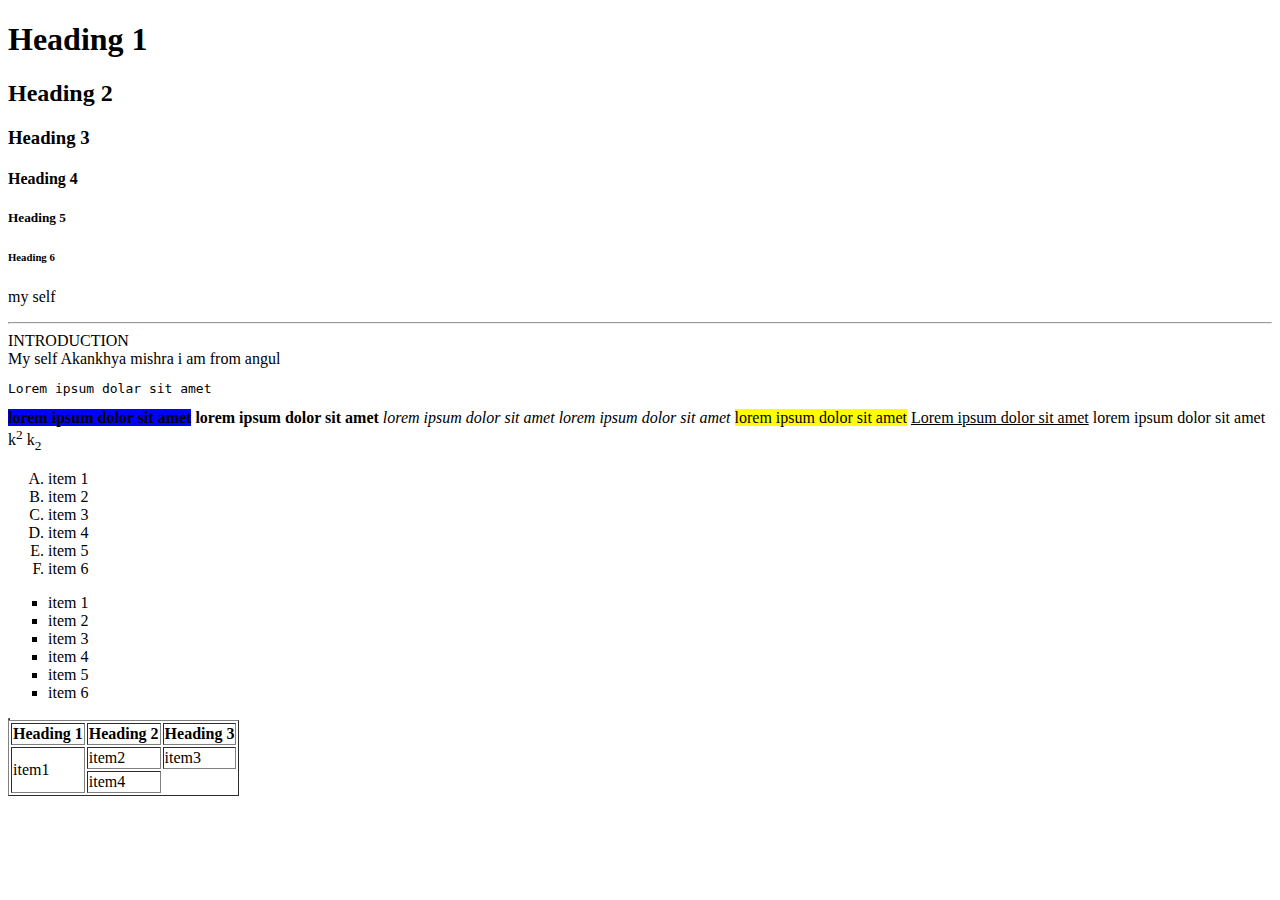
<file: june/week1/day1/index.html>
<!DOCTYPE html>
<html lang="en">
<head>
    <meta charset="UTF-8">
    <meta name="viewport" content="width=device-width, initial-scale=1.0">
    <title>Document</title>
</head>
<body>
    <!--heading-->
    <h1>Heading 1</h1>
    <h2>Heading 2</h2>
    <h3>Heading 3</h3>
    <h4>Heading 4</h4>
    <h5>Heading 5</h5>
    <h6>Heading 6</h6>

    <!--paragraph-->
    <p>my self </p>
    <!---Horizentally row-->
    <hr>

    <!--Break the line -->
    INTRODUCTION <br> My self Akankhya mishra i am from angul
    <!--preformatted tag-->
    <pre>Lorem ipsum dolar sit amet</pre>

    <!--formatting tag-->
    <b style="background-color: blue;">lorem ipsum dolor sit amet</b>
    <strong>lorem ipsum dolor sit amet</strong>
    <i>lorem ipsum dolor sit amet</i>
    <em>lorem ipsum dolor sit amet</em>
    <mark>lorem ipsum dolor sit amet</mark>
    <u>Lorem ipsum dolor sit amet</u>
    <abber>lorem ipsum dolor sit amet</abber>
    k<sup>2</sup>
    k<sub>2</sub>


    <!--html list-->
    <!--order list-->
    <ol type="A">
        <!--list item-->
        <li>item 1</li>
        <li>item 2</li>
        <li>item 3</li>
        <li>item 4</li>
        <li>item 5</li>
        <li>item 6</li>
    </ol>
    <!--under list-->
    <ul style="list-style: square;">
        <li>item 1</li>
        <li>item 2</li>
        <li>item 3</li>
        <li>item 4</li>
        <li>item 5</li>
        <li>item 6</li>
    </ul>

    <!--table-->
    <table border="1">
        <thead> 
        <!-- table creation -->
        <table border="1">
            <thead>
                <tr>
                    <th>Heading 1</th>
                    <th>Heading 2</th>
                    <th colspan="2">Heading 3</th>
                </tr>
            </thead>
            <tbody>
                <tr>
                    <td rowspan="2">item1</td>
                    <td>item2</td>
                    <td>item3</td>
                </tr>
                <tr>
                    <td>item4</td
        </thead>
    </table>
</body>
</html>
</file>
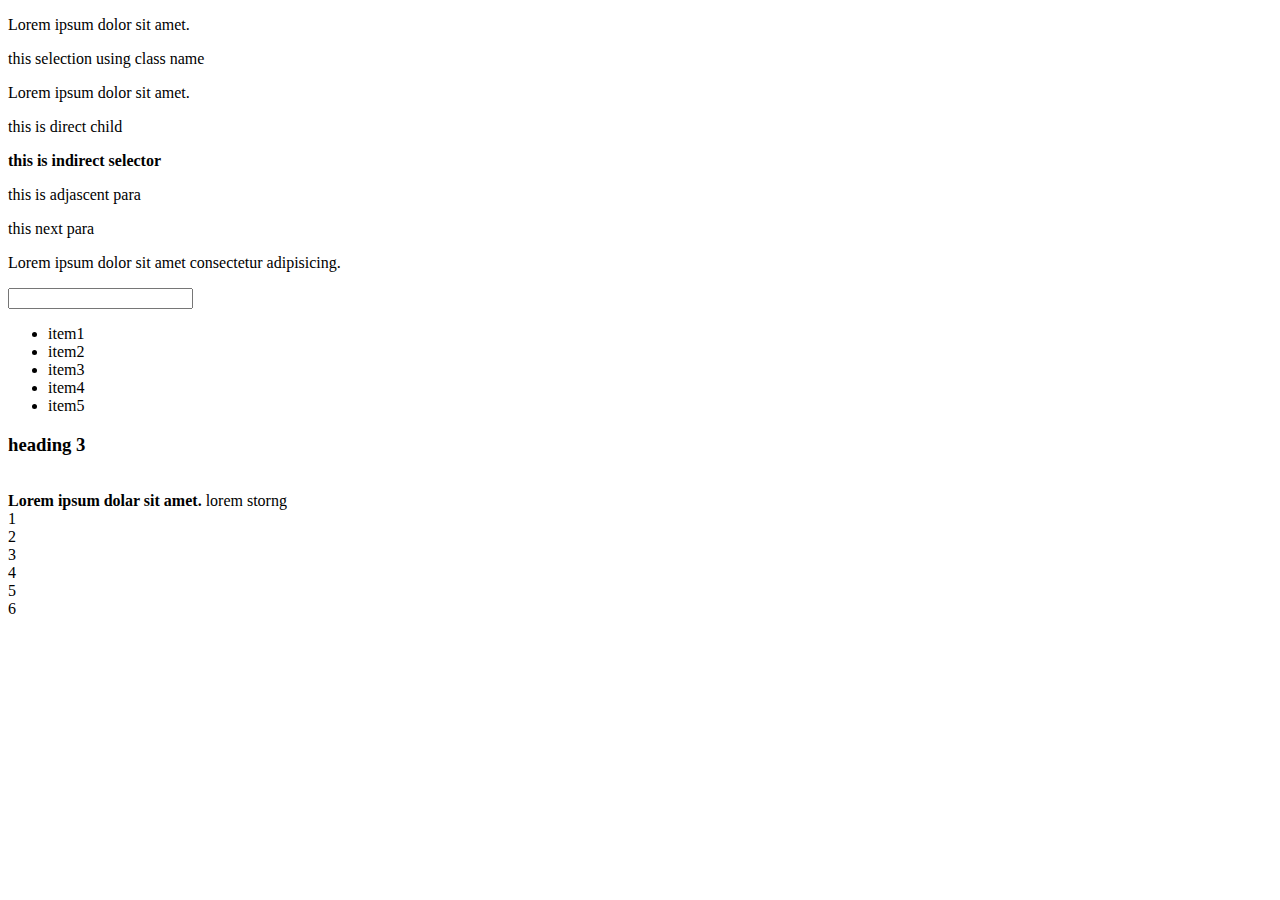
<file: june/week1/day3/index.html>
<!DOCTYPE html>
<html lang="en">
<head>
    <meta charset="UTF-8">
    <meta name="viewport" content="width=device-width, initial-scale=1.0">
    <title>Document</title>

    <!--<style>
        #para{
             background-color: aqua;
             }
    </style>-->
</head>
<body>
    <!--way to add css files in html page-->
    <!-- 1.inline css has more priority than
         2.internal css 
         3.external css
         4.import statement
        -->
         <!--<p style="background-color: red"</p>
            <p id="para">this is my para 1</p>
            <p id="para2">this is para 2</p>-->
    <!--selector in css
      1.simple selector
      =>id selector
      =>class name selector
      =>tag name selector
      =>group name selector
      =>universal selector
    -->
      <!--id selector-->
      <p id="para1">Lorem ipsum dolor sit amet.</p>
      <p ckass="para2">this selection using class name</p>
      <div>
        Lorem ipsum dolor sit amet.
      </div>

      <!--combinator selector
      1.decedent selector
      2.child selector
      3.adjascent selector
      4.general selector
      -->
      <div>
        <P>this is direct child </P>
        <b>
            <p>this is indirect selector</p>
        </b>
      </div>
      <p>this is adjascent para</p>
      <p>this next para</p>
      <div id="box">
        </div>
        <div id="box-model">
        <p>Lorem ipsum dolor sit amet consectetur adipisicing.</p>
      </div>

      <input type="text">
      <ul>
        <li>item1</li>
        <li>item2</li>
        <li>item3</li>
        <li>item4</li>
        <li>item5</li>
      </ul>
      
      <h3>heading 3</h3>

      <br>
      <b>Lorem ipsum dolar sit amet.</b>
      <storng>lorem storng</storng>

      <div class="felx-container">
        <div class="box">1</div>
        <div class="box">2</div>
        <div class="box">3</div>
        <div class="box">4</div>
        <div class="box">5</div>
        <div class="box">6</div>
      </div>
</body>
</html>
</file>
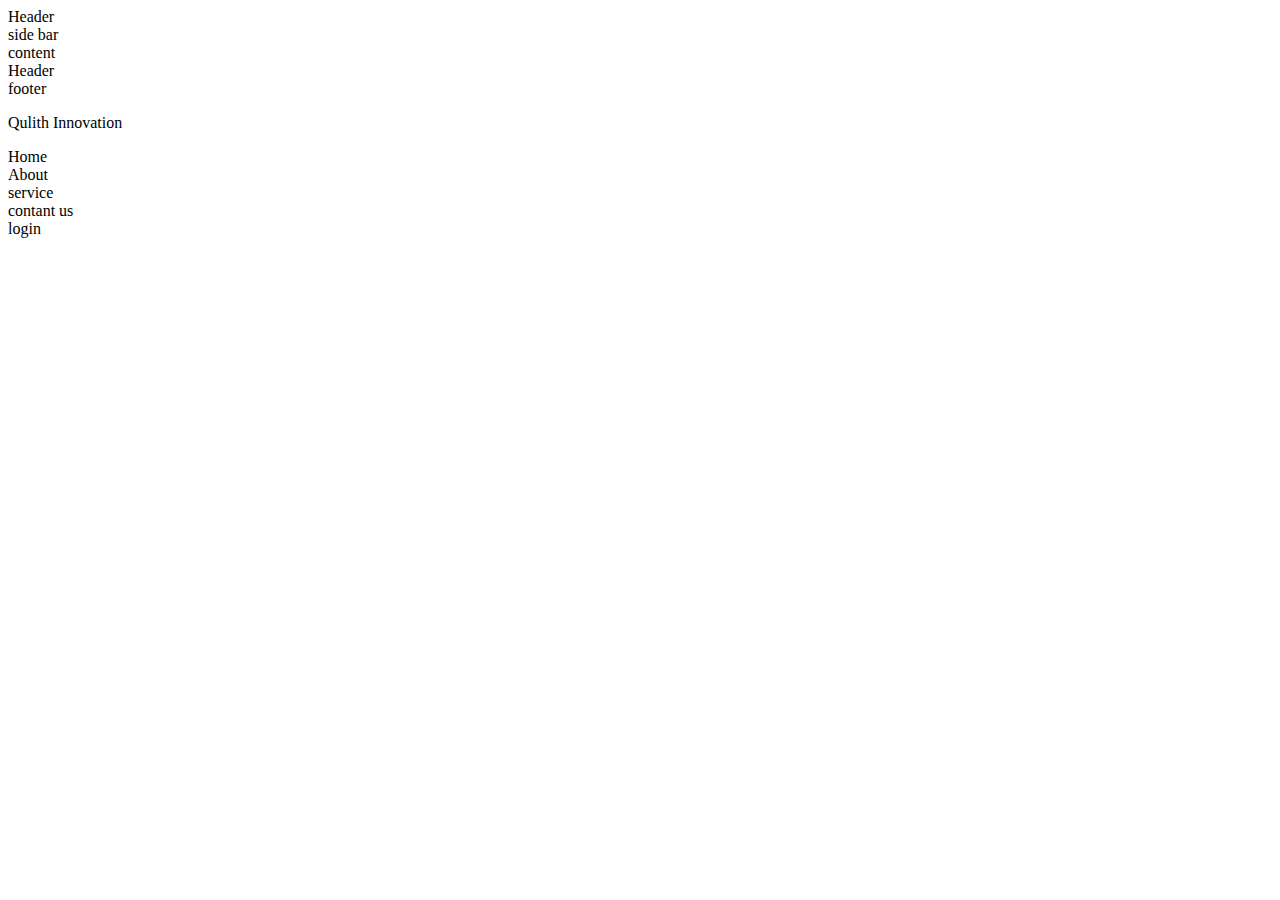
<file: june/week1/day4/smallProject.html>
<!DOCTYPE html>
<html lang="en">
<head>
    <meta charset="UTF-8">
    <meta name="viewport" content="width=device-width, initial-scale=1.0">
    <title>Document</title>
</head>
<body>
    <div class="grid-container">
        <div class="box" id="header">Header</div>
        <div class="box"id=side>side bar</div>
        <div class="box"id=content-1>content</div>
        <div class="box"></div>
        <div class="box">Header</div>
        <div class="box">footer</div>
    </div>
    <nav>
        <div class="nav-logo">
            <P>Qulith <span>Innovation</span></P>
        </div>
        <div class="nav-list">
            <ul></ul>
                 <li>Home</li>
                 <li>About</li>
                 <li>service</li>
                 <li>contant us</li>
                 <li>login</li>
            </ul>
        </div>
    </nav>
</body>
</html>
</file>
